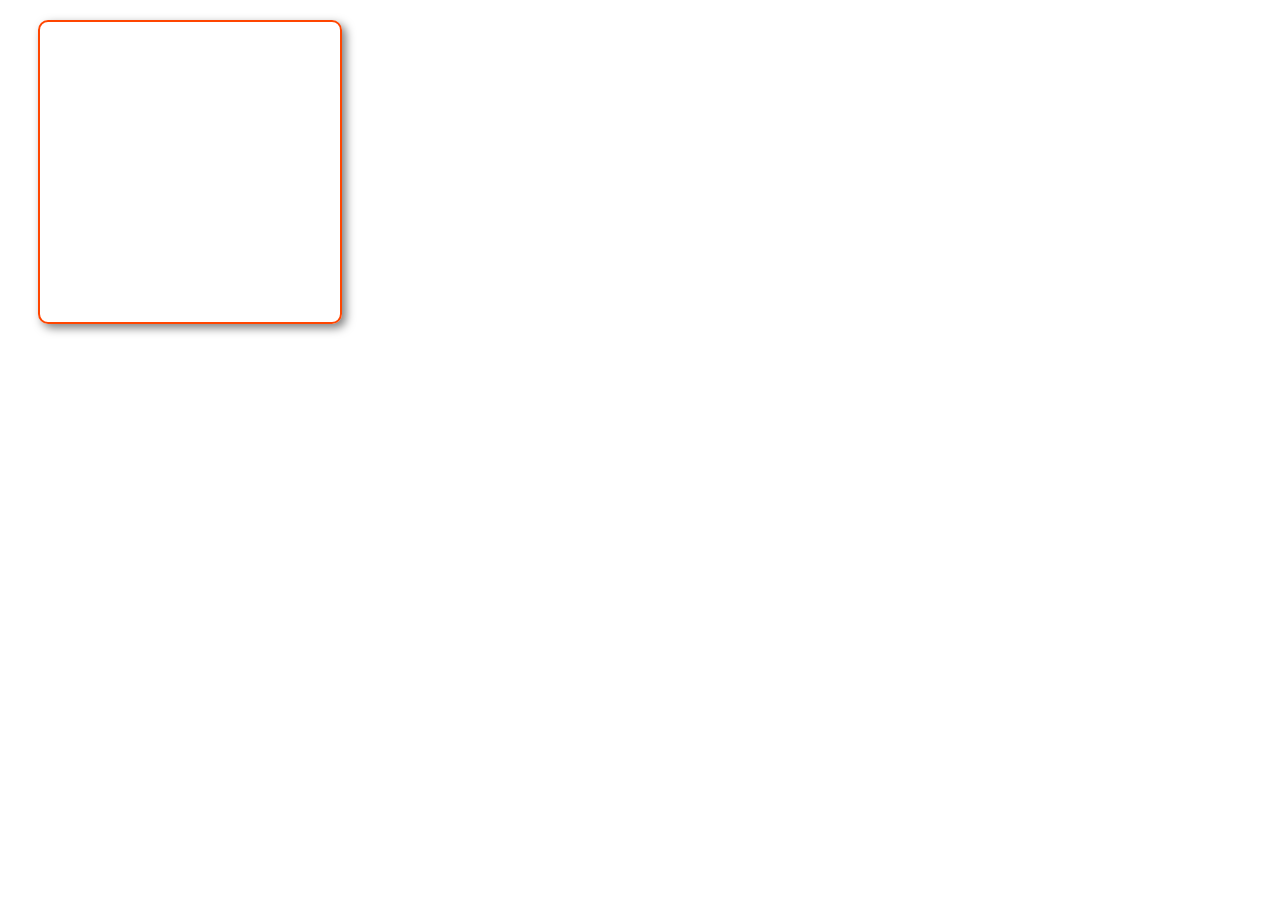
<file: Desafio_web1/Questão 1/index.html>
<!DOCTYPE html>
<html lang="en">
<head>
    <meta charset="UTF-8">
    <meta name="viewport" content="width=device-width, initial-scale=1.0">
    <link rel="stylesheet" href="style.css">
    <title>Borda arredondada e sombra</title>
</head>
<body>
    <div class="caixa">
        
    </div>
</body>
</html>
</file>
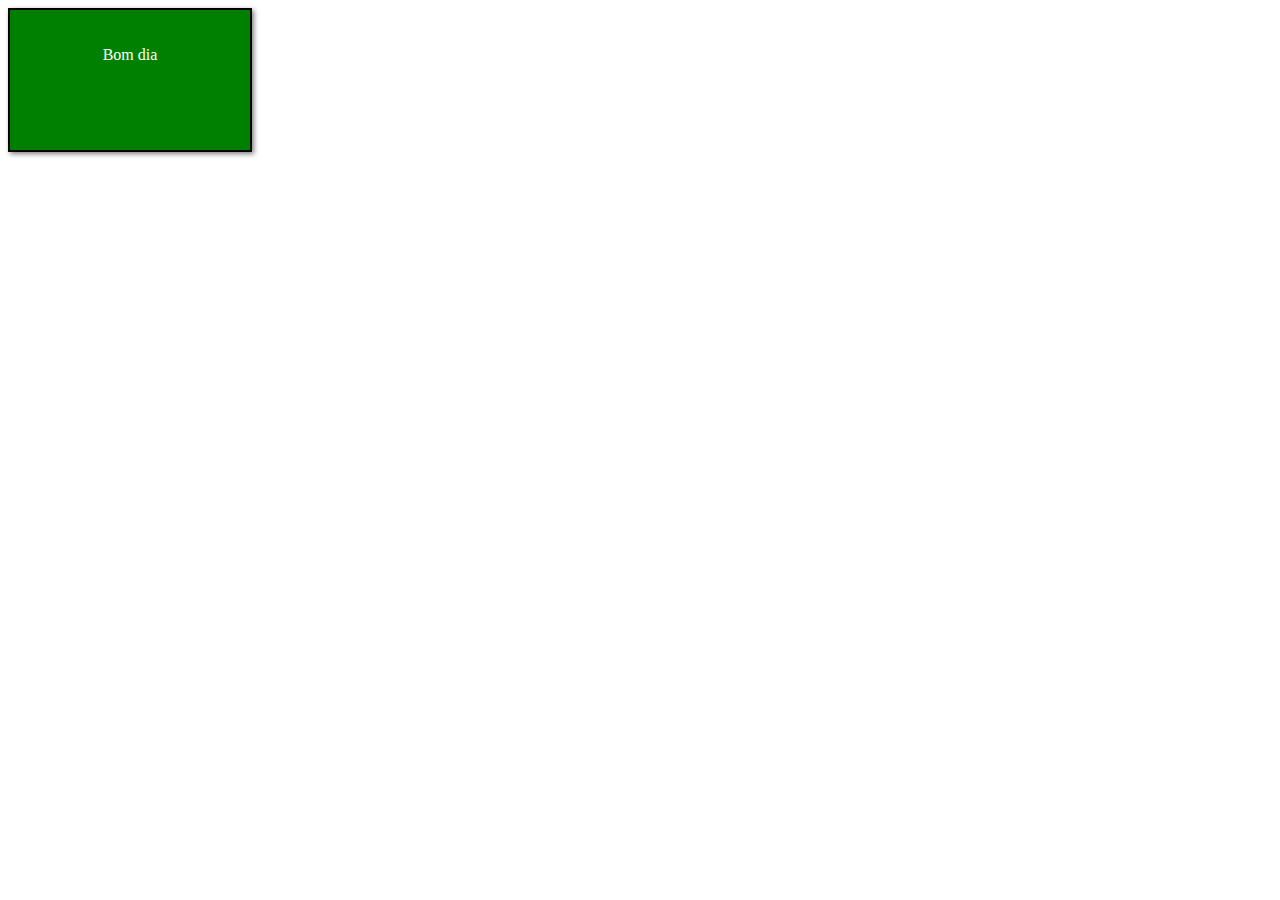
<file: Desafio_web1/Questão 2/index.html>
<!DOCTYPE html>
<html lang="en">
<head>
    <meta charset="UTF-8">
    <meta name="viewport" content="width=device-width, initial-scale=1.0">
    <link rel="stylesheet" href="style.css">
    <title>Retângulo verde</title>
</head>
<body>
    <div class="container">
        <p>Bom dia</p>


    </div>
    <div></div>
</body>
</html>
</file>
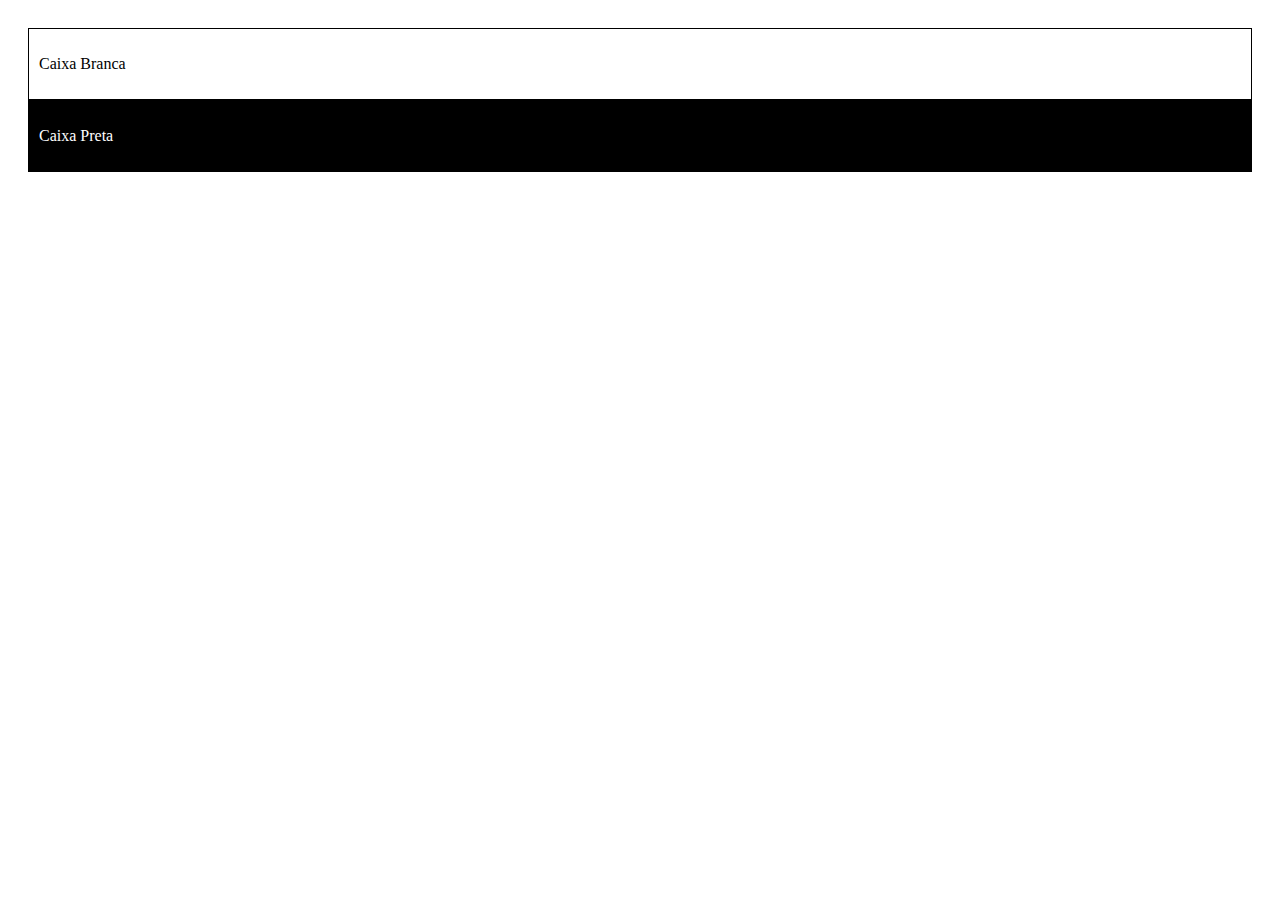
<file: Desafio_web1/Questão 4/index.html>
<!DOCTYPE html>
<html lang="en">
<head>
    <meta charset="UTF-8">
    <meta name="viewport" content="width=device-width, initial-scale=1.0">
    <link rel="stylesheet" href="style.css">
    <title>Caixas com imagem de fundo</title>
</head>
<body>

     <div class= "imagem">
        <div class="caixa-branca">
            <p>Caixa Branca</p>
        </div>
        <div class="caixa-preta">
            <p>Caixa Preta</p>
        </div> 
          
    </div>

</body>
</html>
</file>
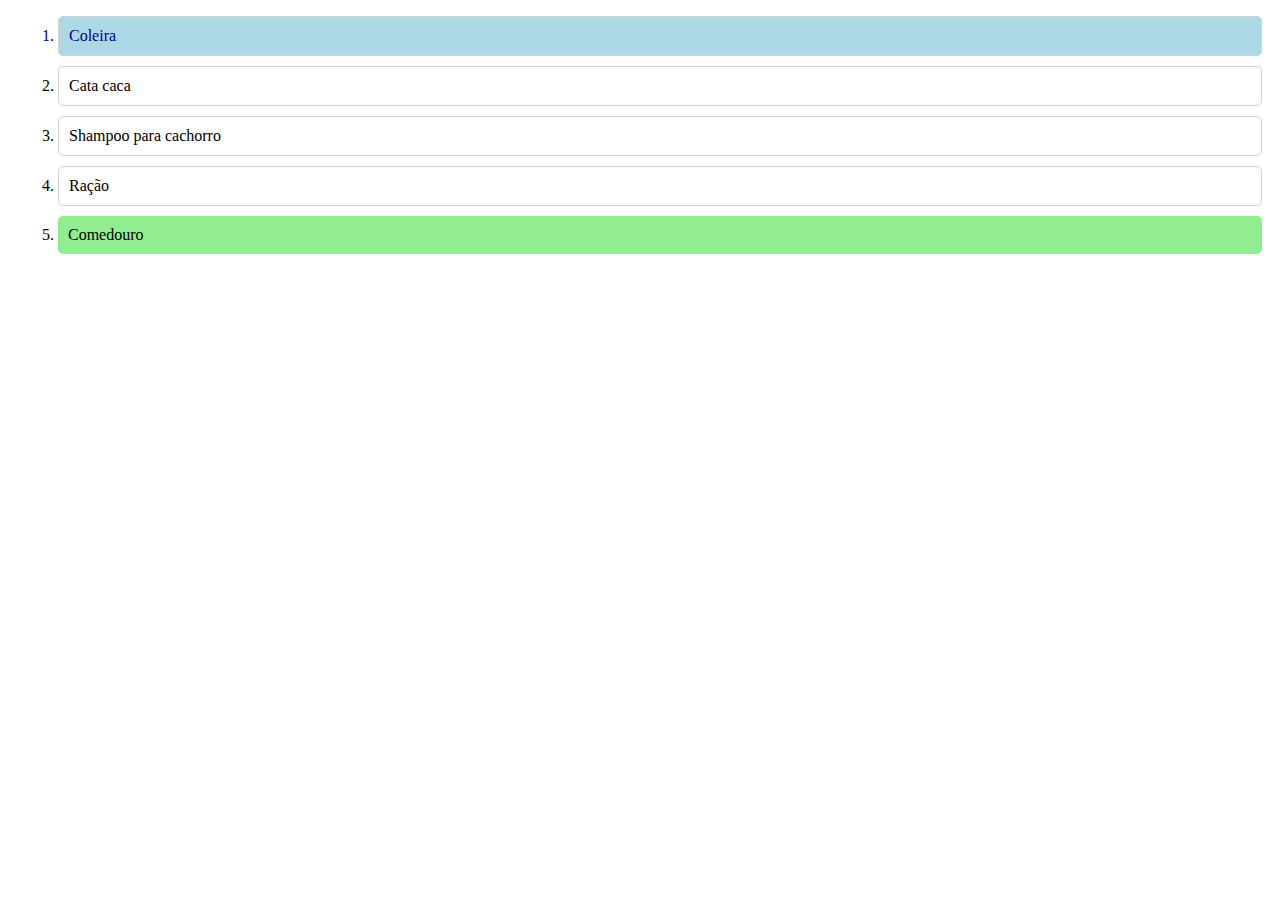
<file: Desafio_web1/Questão 5/index.html>
<!DOCTYPE html>
<html>
<head>
<link rel="stylesheet" href="style.css">
</head>
<body>
    <ol class="minhaLista">
        <li>Coleira</li>
        <li>Cata caca</li>
        <li>Shampoo para cachorro</li>
        <li>Ração</li>
        <li>Comedouro</li>
    </ol>
</body>
</html>
</file>
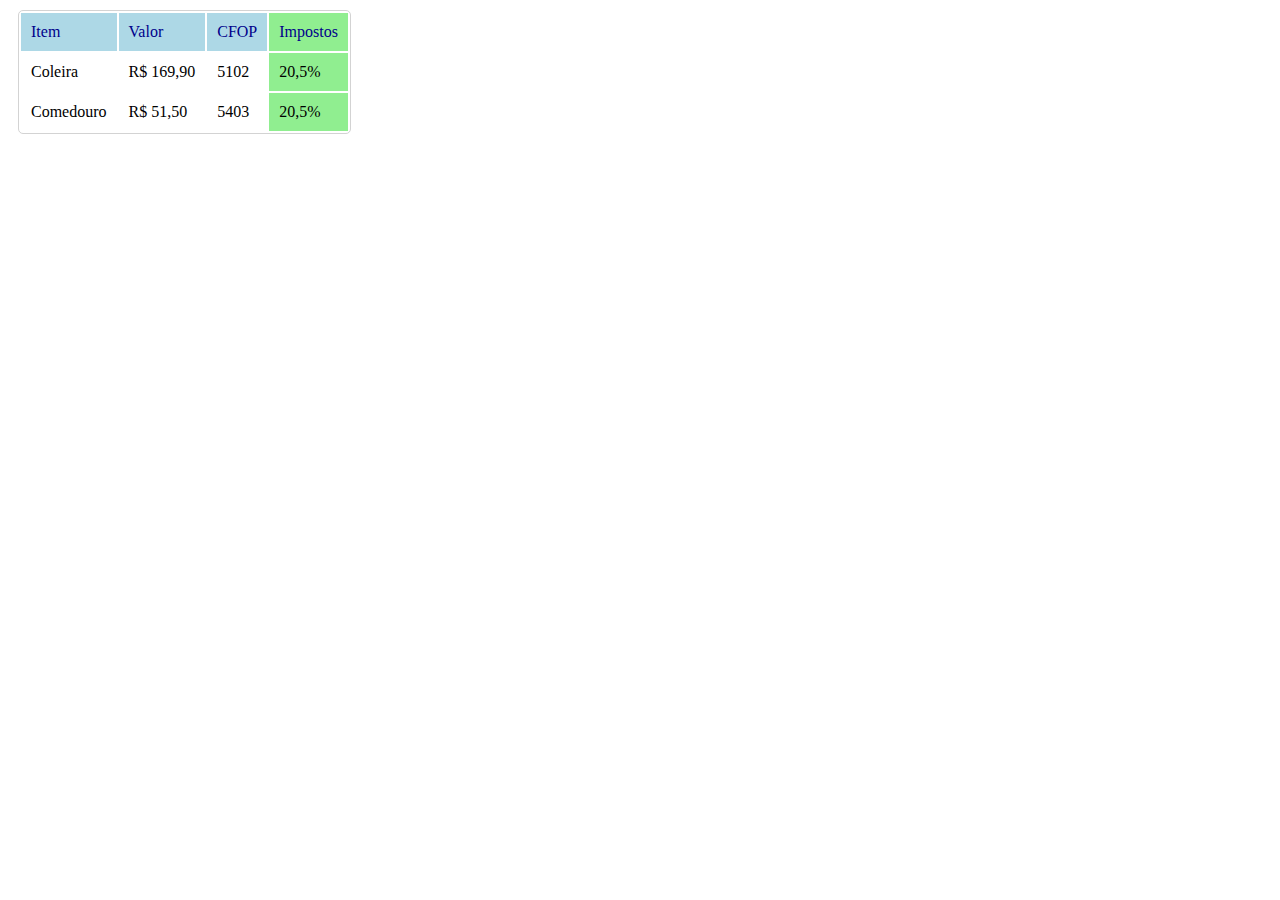
<file: Desafio_web1/Questão 6/index.html>
<!DOCTYPE html>
<html>
<head>
   <link rel="stylesheet" href="style.css">
</head>
<body>
    <table>
        <tr>
            <td>Item</td>
            <td>Valor</td>
            <td>CFOP</td>
            <td>Impostos</td>
        </tr>
        <tr>
            <td>Coleira</td>
            <td>R$ 169,90</td>
            <td>5102</td>
            <td>20,5%</td>
        </tr>
        <tr>
            <td>Comedouro</td>
            <td>R$ 51,50</td>
            <td>5403</td>
            <td>20,5%</td>
        </tr>
    </table>
</body>
</html>
</file>
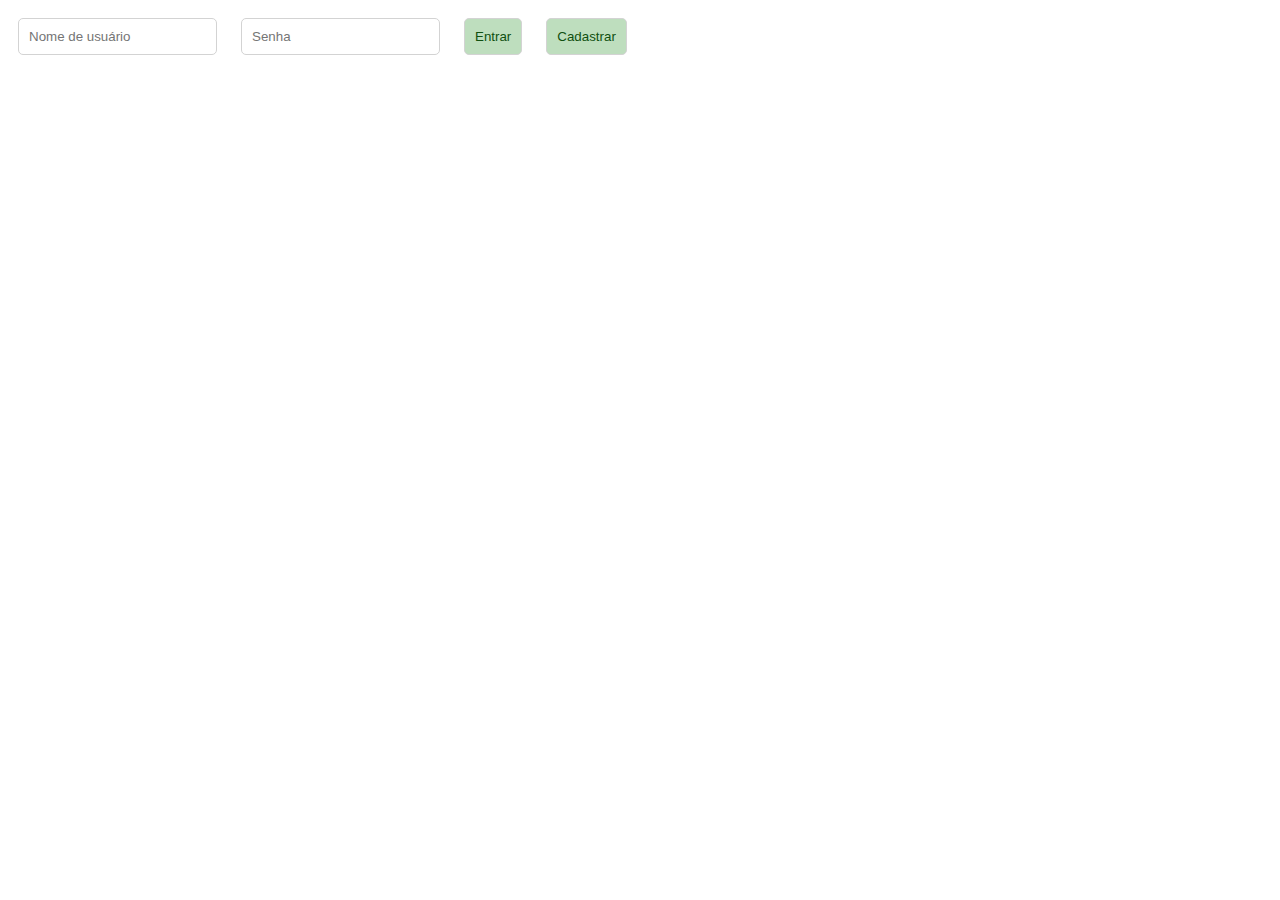
<file: Desafio_web1/Questão 7/index.html>
<!DOCTYPE html>
<html>
<head>
   <link rel="stylesheet" href="style.css">
</head>
<body>
    <form class="meuFormulario">
        <input type="text" placeholder="Nome de usuário">
        <input type="password" placeholder="Senha">
        <button type="submit">Entrar</button>
        <button type="submit">Cadastrar</button>
    </form>
</body>
</html>
</file>
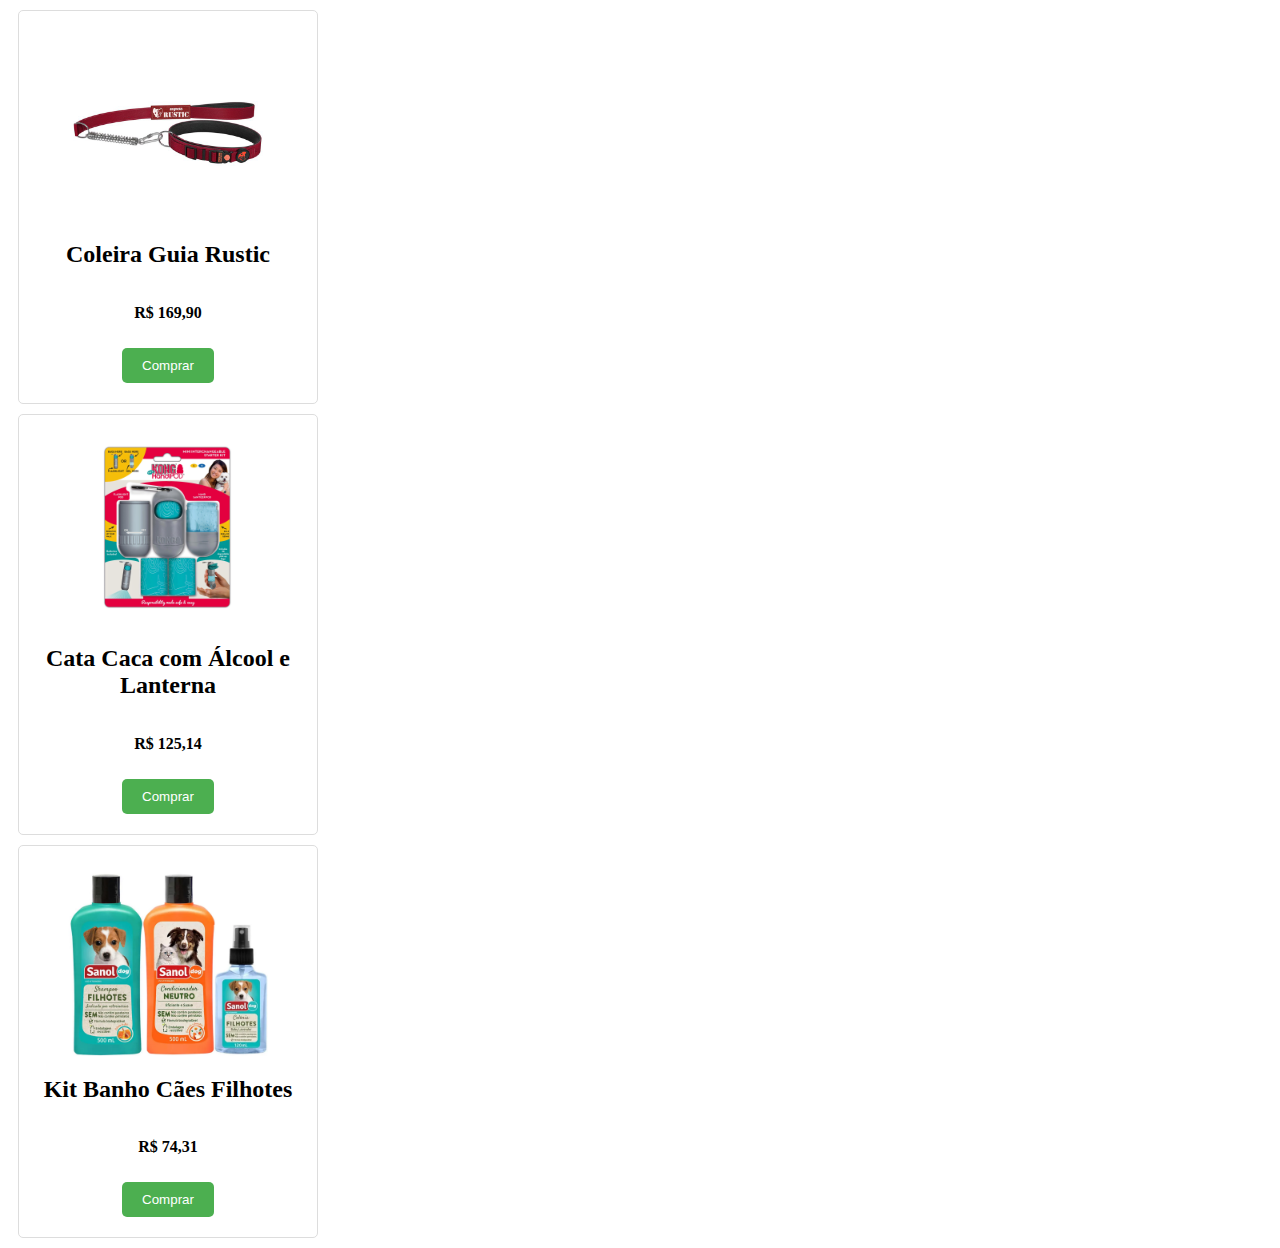
<file: Desafio_web1/Questão extra/index.html>
<!DOCTYPE html>
<html>
<head>
   <link rel="stylesheet" href="style.css">


</head>
<body>
    <div class="card">
        <img src="coleira.jpg" alt="coleira.jpg">
        <h2>Coleira Guia Rustic</h2>
        <p>R$ 169,90</p>
        <button>Comprar</button>
    </div>


    <div class="card">
        <img src="Cata_caca.png" alt="Cata_caca.png">
        <h2>Cata Caca com Álcool e Lanterna</h2>
        <p>R$ 125,14</p>
        <button>Comprar</button>
    </div>


   
    <div class="card">
        <img src="Kit_Banho.webp" alt="Kit_Banho.webp">
        <h2>Kit Banho Cães Filhotes</h2>
        <p>R$ 74,31</p>
        <button>Comprar</button>
    </div>
</body>
</html>
</file>
<file: Desafio_web1/Questão 1/style.css>
.caixa {
    width: 300px;
    height: 300px;
    border: 2px solid orangered; 
    border-radius: 10px; 
    box-shadow: 4px 4px 10px rgba(0, 0, 0, 0.5);
    margin: 20px 30px; 
}
</file>
<file: Desafio_web1/Questão 2/style.css>
.container {
    width: 200px;
    height: 100px;
    background-color: green;
    border: 2px solid black;
    box-shadow: 2px 2px 5px rgba(0, 0, 0, 0.5);
    padding: 20px;
    text-align: center;

}


.container h1, .container p {
    color: white;
}
</file>
<file: Desafio_web1/Questão 4/style.css>
.imagem {
    background-image: url(https://www.alura.com.br/artigos/assets/sistema-codigo-binario/sistema-codigo-binario.png); 
    background-size: cover;
    border-radius: 20px;
    padding: 20px;    
}

.caixa-branca {
    background-color: white;
    border: solid 1px black;
    padding: 10px;  

}

.caixa-preta{
    background-color: black;
    border: solid 1px black;
    padding: 10px;
    color: white;  
   

}
</file>
<file: Desafio_web1/Questão 5/style.css>
.minhaLista li {
    margin: 10px;
    padding: 10px;
    border: 1px solid lightgray;
    border-radius: 5px;
    background-color: white;
}


.minhaLista li:first-child {
    background-color: lightblue;
    color: darkblue;
}


.minhaLista li:last-child {
    background-color: lightgreen;
    border: none;
}
</file>
<file: Desafio_web1/Questão 6/style.css>
table {
    border: 1px solid lightgray;
    border-radius: 5px;
    margin: 10px;
}


td {
    padding: 10px;
   
}


tr:first-child {
    background-color: lightblue;
    color: darkblue;
}


td:last-child {
    background-color: lightgreen;
}
</file>
<file: Desafio_web1/Questão 7/style.css>
body {
    background-image: url(https://www.alura.com.br/artigos/assets/sistema-codigo-binario/sistema-codigo-binario.png);
    background-size: cover;
}


.meuFormulario input, .meuFormulario button {
    margin: 10px;
    padding: 10px;
    border: 1px solid lightgray;
    border-radius: 5px;
    background-color: white;
}


.meuFormulario button {
    background-color: rgb(190, 222, 190);
    color: rgb(16, 80, 16);
}
</file>
<file: Desafio_web1/Questão extra/style.css>
.container {
    display: flex;
    flex-wrap: wrap;
    justify-content: space-around;
}


.card {
    width: 300px;
    border: 1px solid #ddd;
    border-radius: 5px;
    margin: 10px;
    padding: 10px;
    box-sizing: border-box;
    display: flex;
    flex-direction: column;
    align-items: center;
    text-align: center;
}


.card img {
    width: 200px;
    height: 200px;
}


.card h2, .card p {
    font-weight: bold;
}


.card button {
    background-color: #4CAF50;
    color: white;
    padding: 10px 20px;
    margin: 10px 0;
    border: none;
    border-radius: 5px;
    cursor: pointer;
}


.card button:hover {
    background-color: #45a049;
}


@media screen and (max-width: 600px) {
    .card {
        width: 100%;
    }
}
</file>
